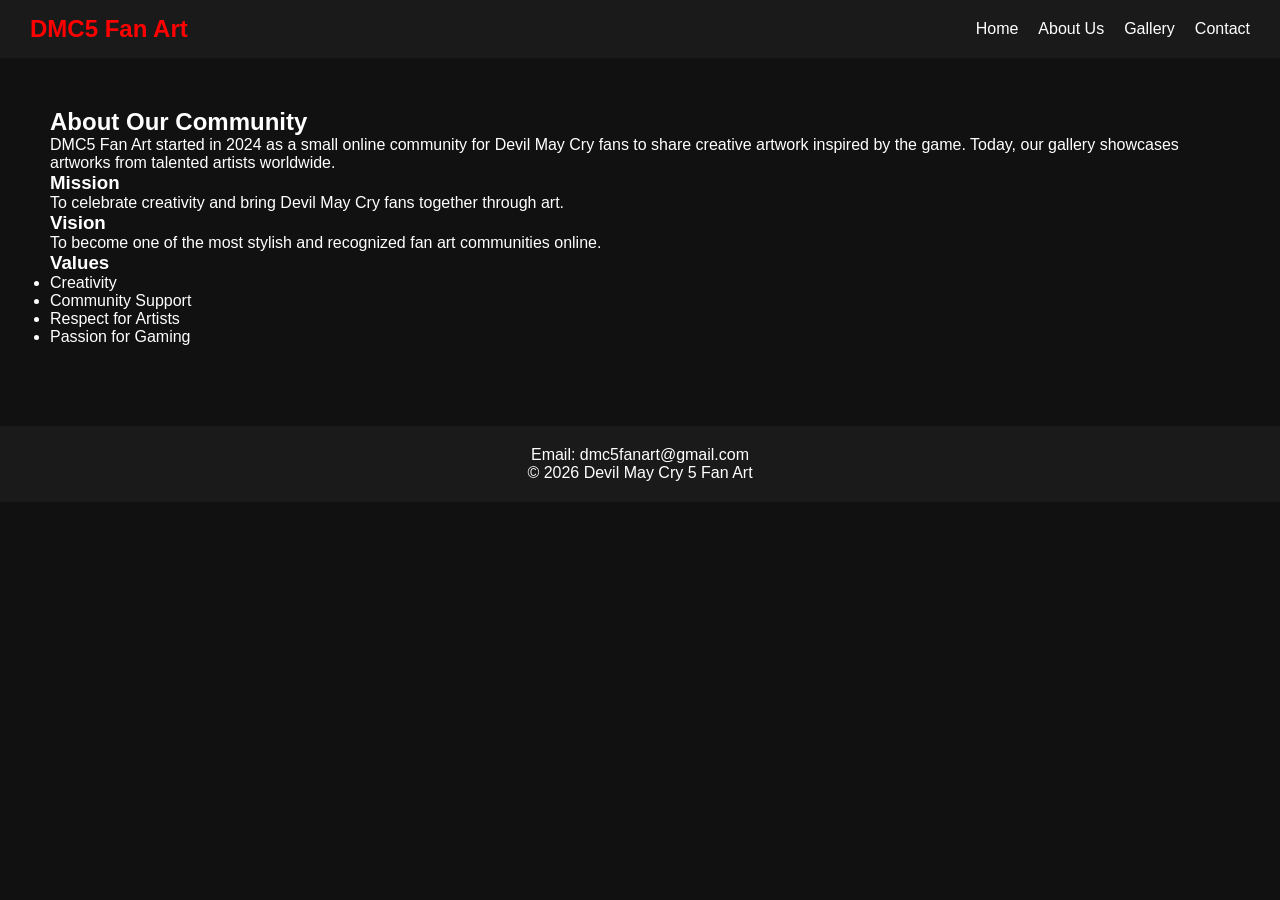
<file: aboutus.html>
<!DOCTYPE html>
<html lang="en">
<head>
<meta charset="UTF-8">
<meta name="viewport" content="width=device-width, initial-scale=1.0">
<title>About Us</title>
<link rel="stylesheet" href="style.css">
</head>
<body>
    <header>
        <nav>
            <h1>DMC5 Fan Art</h1>
                <ul>
                    <li><a href="index.html">Home</a></li>
                    <li><a href="aboutus.html">About Us</a></li>
                    <li><a href="services.html">Gallery</a></li>
                    <li><a href="contactus.html">Contact</a></li>
                </ul>
        </nav>
    </header>
        <section class="about">
            <h2>About Our Community</h2>
                <p>
                     DMC5 Fan Art started in 2024 as a small online community for Devil May Cry
                    fans to share creative artwork inspired by the game.
                    Today, our gallery showcases artworks from talented artists worldwide.
                </p>
            <h3>Mission</h3>
                <p>To celebrate creativity and bring Devil May Cry fans together through
                art.</p>
            <h3>Vision</h3>
                <p>To become one of the most stylish and recognized fan art communities
                online.</p>
            <h3>Values</h3>
        <ul>
            <li>Creativity</li>
            <li>Community Support</li>
            <li>Respect for Artists</li>
            <li>Passion for Gaming</li>
        </ul>
    </section>
<footer>
<p>Email: dmc5fanart@gmail.com</p>
<p>© 2026 Devil May Cry 5 Fan Art</p>
</footer>
</body>
</html>
</file>
<file: style.css>
* {
margin: 0;
padding: 0;
box-sizing: border-box;
font-family: Arial, sans-serif;
}
body {
background-color: #111;
color: white;
}
header {
background-color: #1a1a1a;
padding: 15px 30px;
}
nav {
display: flex;
justify-content: space-between;
align-items: center;
}
nav h1 {
color: red;
}
nav ul {
list-style: none;
display: flex;
gap: 20px;
}
nav ul li a {
color: white;
text-decoration: none;
transition: 0.3s;
}
nav ul li a:hover {
color: red;
}
.hero {
height: 80vh;
background: linear-gradient(rgba(0,0,0,0.7), rgba(0,0,0,0.7)),
url('https://images.unsplash.com/photo-1511512578047-dfb367046420');
background-size: cover;
background-position: center;
display: flex;
justify-content: center;
align-items: center;
text-align: center;
}
.hero-text h2 {
font-size: 50px;
color: red;
}
.hero-text p {
margin: 20px 0;
}
.btn {
background-color: red;
color: white;
padding: 12px 20px;
text-decoration: none;
border-radius: 5px;
}
.featured,
.about,
.gallery-section,
.contact-section {
padding: 50px;
}
.cards,
.gallery-grid {
display: grid;
grid-template-columns: repeat(auto-fit, minmax(250px, 1fr));
gap: 20px;
margin-top: 30px;
}
.card,
.gallery-item {
background-color: #1e1e1e;
padding: 15px;
border-radius: 10px;
transition: 0.3s;
}
.card:hover,
.gallery-item:hover {
transform: scale(1.03);
}
.card img,
.gallery-item img {
width: 100%;
height: 200px;
object-fit: cover;
border-radius: 10px;
}
.price {
color: red;
font-weight: bold;
}
form {
display: flex;
flex-direction: column;
gap: 15px;
margin-top: 20px;
}
input,
textarea {
padding: 12px;
border: none;
border-radius: 5px;
}
button {
background-color: red;
color: white;
border: none;
padding: 12px;
border-radius: 5px;
cursor: pointer;
}
.socials {
margin-top: 20px;
}
.socials a {
color: white;
font-size: 28px;
margin-right: 15px;
}
footer {
background-color: #1a1a1a;
text-align: center;
padding: 20px;
margin-top: 30px;
}
</file>
